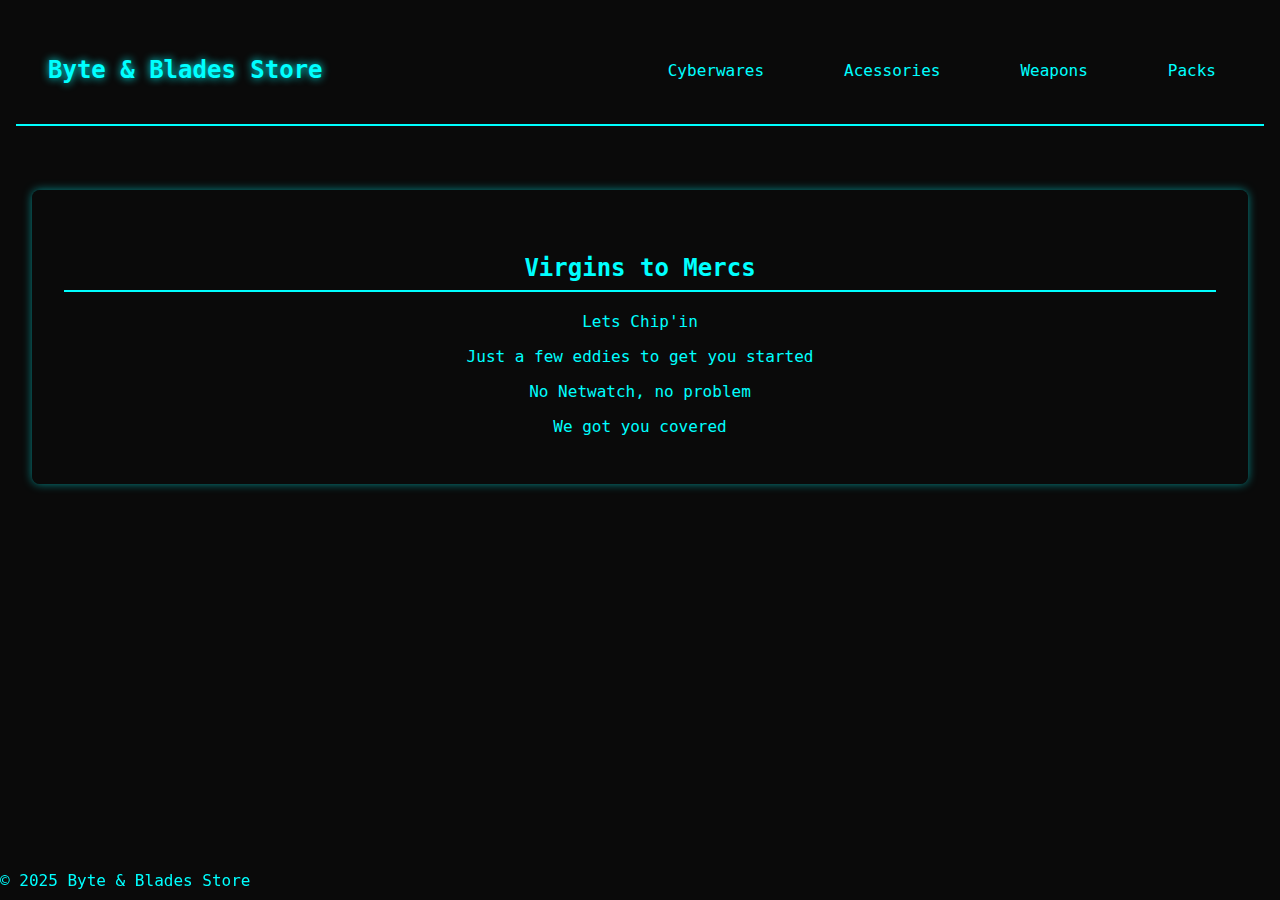
<file: index.html>
<!DOCTYPE html>
<html lang="en">
  <head>
    <meta charset="UTF-8" />
    <meta name="viewport" content="width=device-width, initial-scale=1.0" />
    <title>Byte & Blades</title>
    <link rel="stylesheet" href="/css/styles.css" />
  </head>

  <body>
    <div class="container">
      <header class="navbar">
        <h1 class="logo">Byte & Blades Store</h1>
        <nav>
          <ul id="nav-links" class="nav-links">
            <li><a href="/html/cyberwares.html">Cyberwares</a></li>
            <li><a href="./html/accessories.html">Acessories</a></li>
            <li><a href="#">Weapons</a></li>
            <li><a href="#">Packs</a></li>
          </ul>
        </nav>
      </header>
    </div>

    <main>
      <div class="banner">
        <h2>Virgins to Mercs</h2>
        <p>Lets Chip'in</p>
        <p>Just a few eddies to get you started</p>
        <p>No Netwatch, no problem</p>
        <p>We got you covered</p>
      </div>
    </main>

    <footer>
      <p>&copy; 2025 Byte & Blades Store</p>
    </footer>

    <script src="/js/script.js"></script>
</body>
</html>
</file>
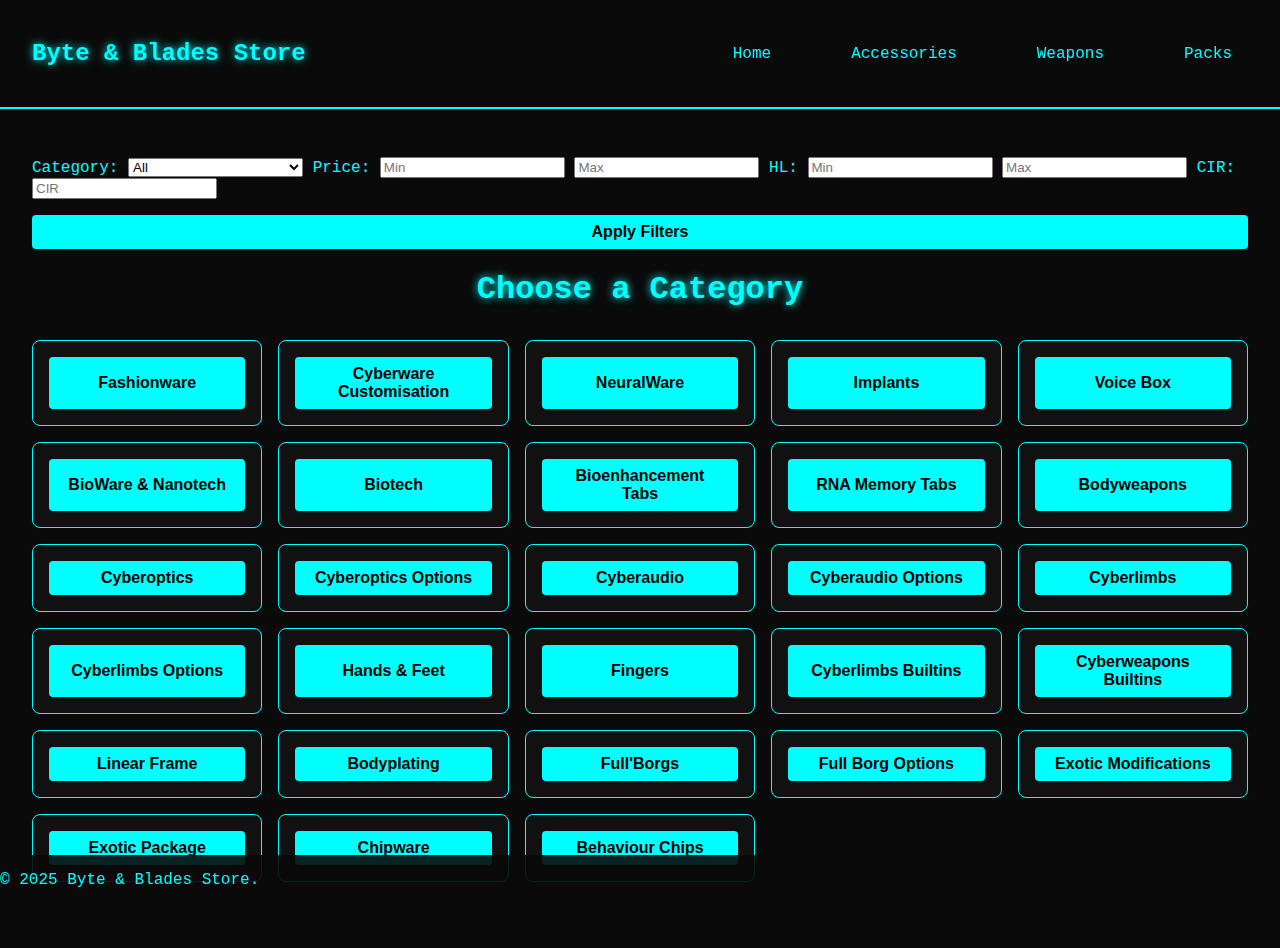
<file: html/cyberwares.html>
<!DOCTYPE html>
<html lang="en">

<head>
    <meta charset="UTF-8" />
    <meta name="viewport" content="width=device-width, initial-scale=1.0" />
    <title>Cyberwares - Byte & Blades Store</title>
    <link rel="stylesheet" href="../css/styles.css" />
</head>

<body>
    <header class="navbar">
    <h1 class="logo">Byte & Blades Store</h1>
    <nav>
        <ul class="nav-links">
            <li><a href="../index.html">Home</a></li>
            <li><a href="./accessories.html">Accessories</a></li>
            <li><a href="#">Weapons</a></li>
            <li><a href="#">Packs</a></li>
        </ul>
    </nav>
</header>

<main>
    <div id="filter-bar">
        <label
        for="filter-category">Category:</label>
        <select id="filter-category">
            <option value="">All</option>
            <option value="fashionware">Fashionware</option>
            <option value="cyberware-customization">Cyberware Customization</option>
            <option value="neuralware">Neuralware</option>
            <option value="implants">Implants</option>
            <option value="voice-box">Voice Box</option>
            <option value="bioware-nanotech">Bioware & Nanotech</option>
            <option value="biotech">Biotech</option>
            <option value="bioenhancement-tabs">Bioenhancement Tabs</option>
            <option value="rna-memory-tabs">RNA Memory Tabs</option>
            <option value="bodyweapons">Bodyweapons</option>
            <option value="cyberoptics">Cyberoptics</option>
            <option value="cyberoptics-options">Cyberoptics Options</option>
            <option value="cyberaudio">Cyberaudio</option>
            <option value="cyberaudio-options">Cyberaudio Options</option>
            <option value="cyberlimbs">Cyberlimbs</option>
            <option value="cyberlimbs-options">Cyberlimbs Options</option>
            <option value="hands-feet">Hands & Feet</option>
            <option value="fingers">Fingers</option>
            <option value="cyberlimbs-builtin">Cyberlimbs Built-in</option>
            <option value="cyberweapons-builtins">Cyberweapons Built-ins</option>
            <option value="linear-frame">Linear Frame</option>
            <option value="bodyplating">Bodyplating</option>
            <option value="full-borg">Full Borgs</option>
            <option value="full-borg-options">Full Borg Options</option>
            <option value="exotic-modifications">Exotic Modifications</option>
            <option value="exotic-packages">Exotic Packages</option>
            <option value="chipware">Chipware</option>
            <option value="behavioral-chips">Behavioral Chips</option>>
        </select>

        <label for="filter-price">Price:</label>
        <input type="number" id="filter-price-min" placeholder="Min" />
        <input type="number" id="filter-price-max" placeholder="Max" />

        <label for="filter-search">HL:</label>
        <input type="number" id="filter-hl-min" placeholder="Min" />
        <input type="number" id="filter-hl-max" placeholder="Max" />

        <label for="filter-cir">CIR:</label>
        <input type="text" id="filter-cir" placeholder="CIR">

        <button id="filter-apply" class="btn-primary">Apply Filters</button>
    </div>

    <div id="category-section" class="categories-section">
        <h1 id="title-category">Choose a Category</h1>
        <div id="category-list" class="category-list"><!-- categories appear here --></div>
    </div>

    <div id="items-section" class="items-section">
        <h2 id="items-title"></h2>        
        <div id="items-list" class="items-list">
            <h2 id="items-title"></h2>
            <div id="items-list"><!-- itens carregados aqui --></div>
        </div>  
        <button id="back" class="btn-primary">Back</button>
        
    </div>
</main>

<footer>
    <p>&copy; 2025 Byte & Blades Store.</p>
</footer>

<script src="../js/script.js"></script>
</body>
</html>
</file>
<file: css/styles.css>
body {
	justify-content: center;
	background-color: #0a0a0a;
	color: #0ff;
	font-family: 'Share Tech Mono', monospace;
	margin: 0;
	padding: 0;
}

main {
	padding: 2rem;
	border-radius: 8px;
	margin: 1rem auto;
	max-height: fit-content;
}

h1 {
	font-size: 2rem;
	color: #0ff;
	text-align: center;
	margin-bottom: 1rem;
	text-shadow: 0 0 8px #0ff;
}

h2 {
	border-bottom: 2px solid #0ff;
	padding-bottom: 0.5rem;
	margin-top: 2rem;
}

footer {
	/* let the footer on the top bottom  5% of screen independant than size of screen*/
	display: flex;
	position: fixed;
	flex-direction: column;
	color: #0ff;
	background-color: rgba(10, 10, 10, 0.9);
	top: auto;
	bottom: 0;
	width: 100%;
	height: 5vh;
}

.container {
	padding: 1rem;
	gap: 1rem;
}

.navbar {
	background-color: rgba(10, 10, 10, 0.9);
	border-bottom: 2px solid #0ff;
	padding: 1rem;
	display: flex;
	justify-content: space-between;
	align-items: center;
	position: sticky;
	top: 0;
	z-index: 1000;
	transition: background-color 0.3s, box-shadow 0.3s;
}

.logo {
	font-size: 1.5rem;
	color: #0ff;
	text-shadow: 0 0 8px #0ff;
	padding: 0.5rem 1rem;
	transition: color 0.3s, text-shadow 0.3s;
}

.nav-links {
	list-style: none;
	display: flex;
	flex-direction: row;
	align-items: center;
	padding: 0;
	gap: 1rem;

}

.nav-links a {
	color: #0ff;
	text-emphasis: none;
	transition: color 0.3s;
	font-size: 1rem;
	padding: 0.5rem 2rem;	
	text-decoration: none;
}

.nav-links a:hover {
	color: #ff0;
	text-shadow: 0 0 8px #ff0;

}

.banner {
	background-color: rgba(10, 10, 10, 0.8);
	color: #0ff;
	padding: 2rem;
	text-align: center;
	border-radius: 8px;
	margin-bottom: 2rem;
	box-shadow: 0 0 10px rgba(0, 255, 255, 0.5);
}

.items-section, .category-section {
	display: flex;
	flex-direction: column;
	background-color: #111;
	border: 1px solid #0ff;
	border-radius: 8px;
	padding: 1rem;
	gap: 1rem;
}

.items-list {
	display: grid;
	grid-template-columns: repeat(auto-fill, minmax(200px, 1fr));
	gap: 1rem;
	padding: 1rem;
}

.item  {
	display: flex;
	flex-direction: column;
	background-color: #111;
	border: 1px solid #0ff;
	border-radius: 8px;
	padding: 1rem;
	display: flex;
	flex-direction: column;
	gap: 0.5rem;
	text-align: center;
	font-size: 1rem;
	transition: transform 0.2s, box-shadow 0.2s;
	align-items: center;

}

.item h3 {
	font-size: 1.2rem;
	color: #0f0f0f;
	margin: 0;
	text-shadow: 0 0 8px #0ff;

}

.meta {
	font-size: 0.8rem;
	color: #0ff;
	margin-top: 0.5rem;
	white-space: nowrap;
	overflow: hidden;
}

.item .btn-add {
	width: 100%;
	display: inline-block;
	font-size: 1rem;
	font-weight: bold;
	margin-top: auto;
}

.item .info {
	gap: 0.5rem;
	display: flex;
	flex-direction: column;
	font-size: 0.9rem;
	justify-content: flex-start;
}

.category-list{
	display: grid;
	grid-template-columns: repeat(auto-fill, minmax(200px, 1fr));
	gap: 1rem;
	padding: 1rem 0;	
	text-align: center;

}

.category {
	border: 1px solid #0ff;
	background-color: #111;
	border-radius: 8px;
	padding: 1rem;
	display: flex;
	flex-direction: column;
	justify-content: center;
	gap: 0.5rem;
	text-align: center;
	font-size: 1rem;
	transition: transform 0.2s, box-shadow 0.2s;
	cursor: pointer;
}

.category .btn-add {
	display: inline-block;
	font-size: 1rem;
	font-weight: bold;
	padding: 0.5rem 1rem;
	text-align: center;
	text-decoration: none;
	background-color: #0ff;
	color: #000;
	border: none;
	border-radius: 4px;
	cursor: pointer;
	transition: background-color 0.3s, transform 0.2s;
	height: 100%;
}

.btn-add {
	display: inline-block;
	font-size: 1rem;
	font-weight: bold;
	padding: 0.5rem 1rem;
	text-align: center;
	text-decoration: none;
	background-color: #0ff;
	color: #000;
	border: none;
	border-radius: 4px;
	cursor: pointer;
	transition: background-color 0.3s, transform 0.2s;
}

.btn-primary {
	background-color: #0ff;
	color: #000;
	border: none;
	border-radius: 4px;
	cursor: pointer;
	transition: background-color 0.3s, transform 0.2s;
	font-weight: bold;
	font-size: 1rem;
	padding: 0.5rem 1rem;
	width: 100%;
	text-align: center;
	margin-top: 1rem;
	align-items: center;
}

.btn-primary:hover {
	background-color: #ff0;
	transform: scale(1.01);
}

.btn-add:hover {
	background-color: #ff0;
	transform: scale(1.05);
}

.btn-add:active {
	transform: scale(0.95);
}
</file>
